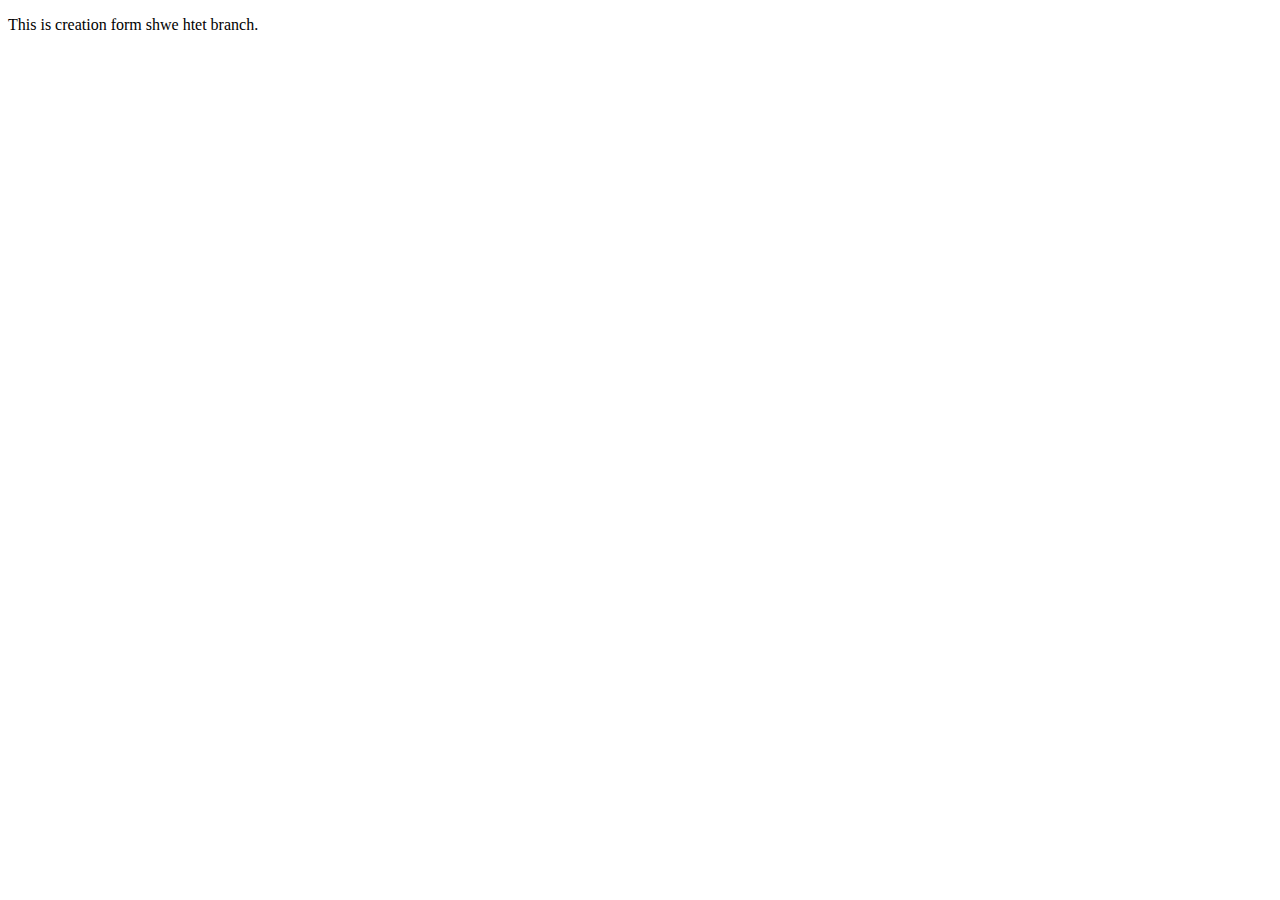
<file: b_sh_index.html>
<!DOCTYPE html>
<html lang="en">

<head>
    <meta charset="UTF-8">
    <meta http-equiv="X-UA-Compatible" content="IE=edge">
    <meta name="viewport" content="width=device-width, initial-scale=1.0">
    <title>Document</title>
</head>

<body>
    <p>This is creation form shwe htet branch.</p>

</body>

</html>
</file>
